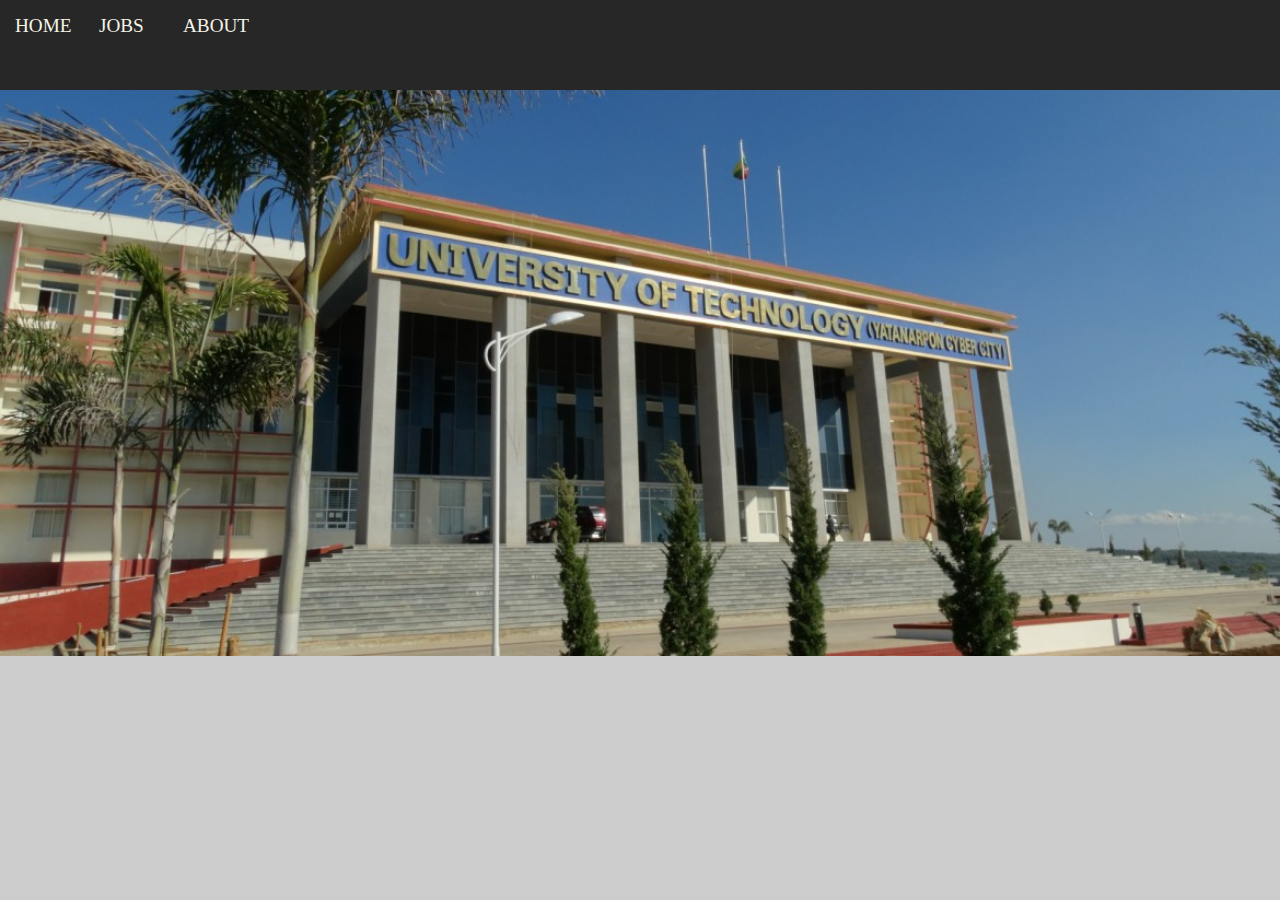
<file: index.html>
<!DOCTYPE html>
<html lang="en">
<head>
<meta charset="utf-8" />
<title>YCC Job Fair</title>

<link rel="stylesheet" href="css/main.css" type="text/css" />
<link rel="stylesheet" href="css/navbar.css" type="text/css" />

</head>

<body id="index" class="home">
        <nav class="navMenu">
            <a href="index.html">Home</a>
            <a href="jobs.html">Jobs</a>
            <a href="about.html">About</a>
            <div class="dot"></div>
        </nav>
        <h1> Hello fell</h1>
        <h2>Ok Job</h2>
</body>
</html>
</file>
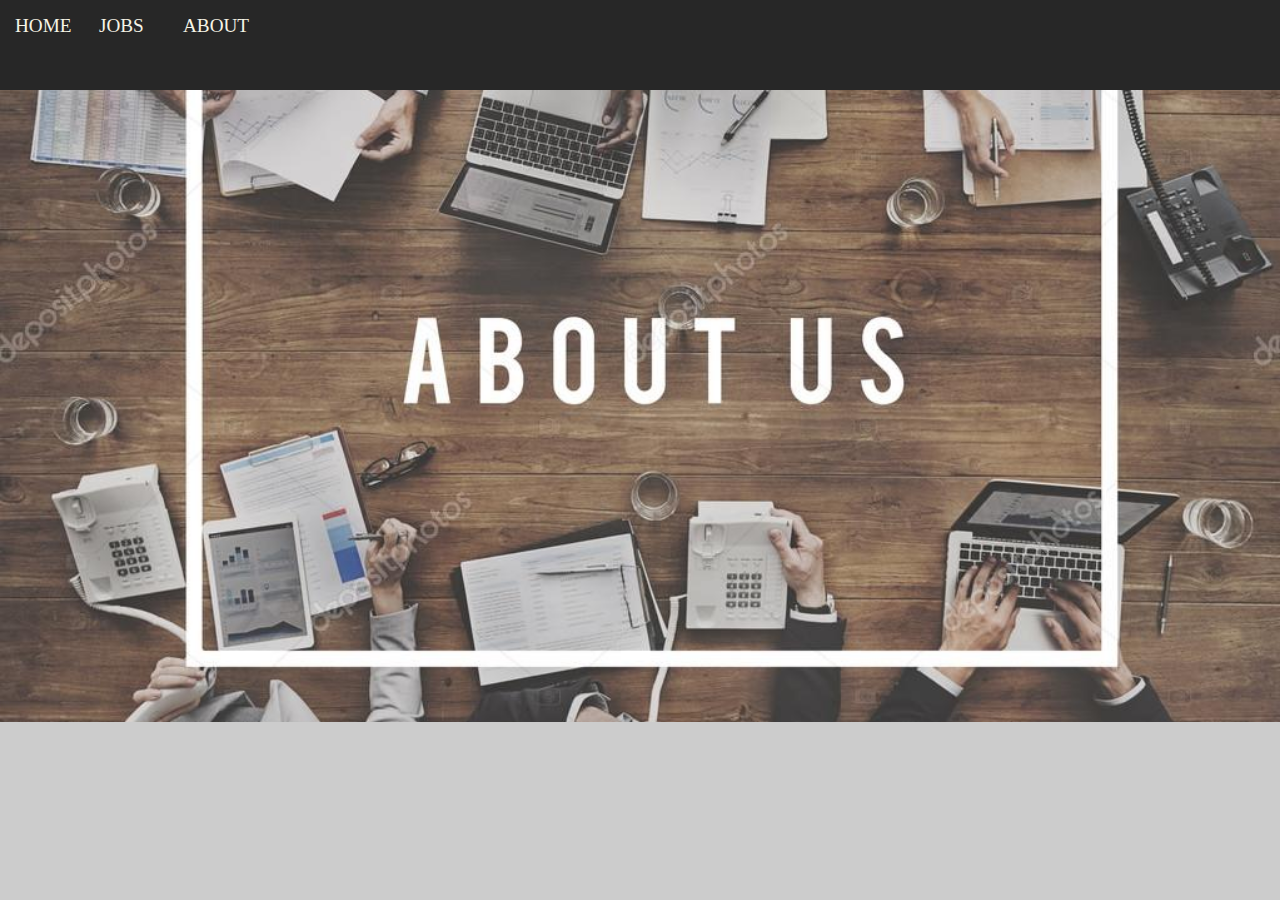
<file: about.html>
<!DOCTYPE html>
<html lang="en">
<head>
<meta charset="utf-8" />
<title>About YCC Job Fair</title>

<link rel="stylesheet" href="css/about.css" type="text/css" />
<link rel="stylesheet" href="css/navbar.css" type="text/css" />

</head>

<body id="index" class="home">
    <nav class="navMenu">
        <a href="index.html">Home</a>
        <a href="jobs.html">Jobs</a>
        <a href="about.html">About</a>
        <div class="dot"></div>
    </nav>
    <div class="about">
        
    </div>
</body>
</html>
</file>
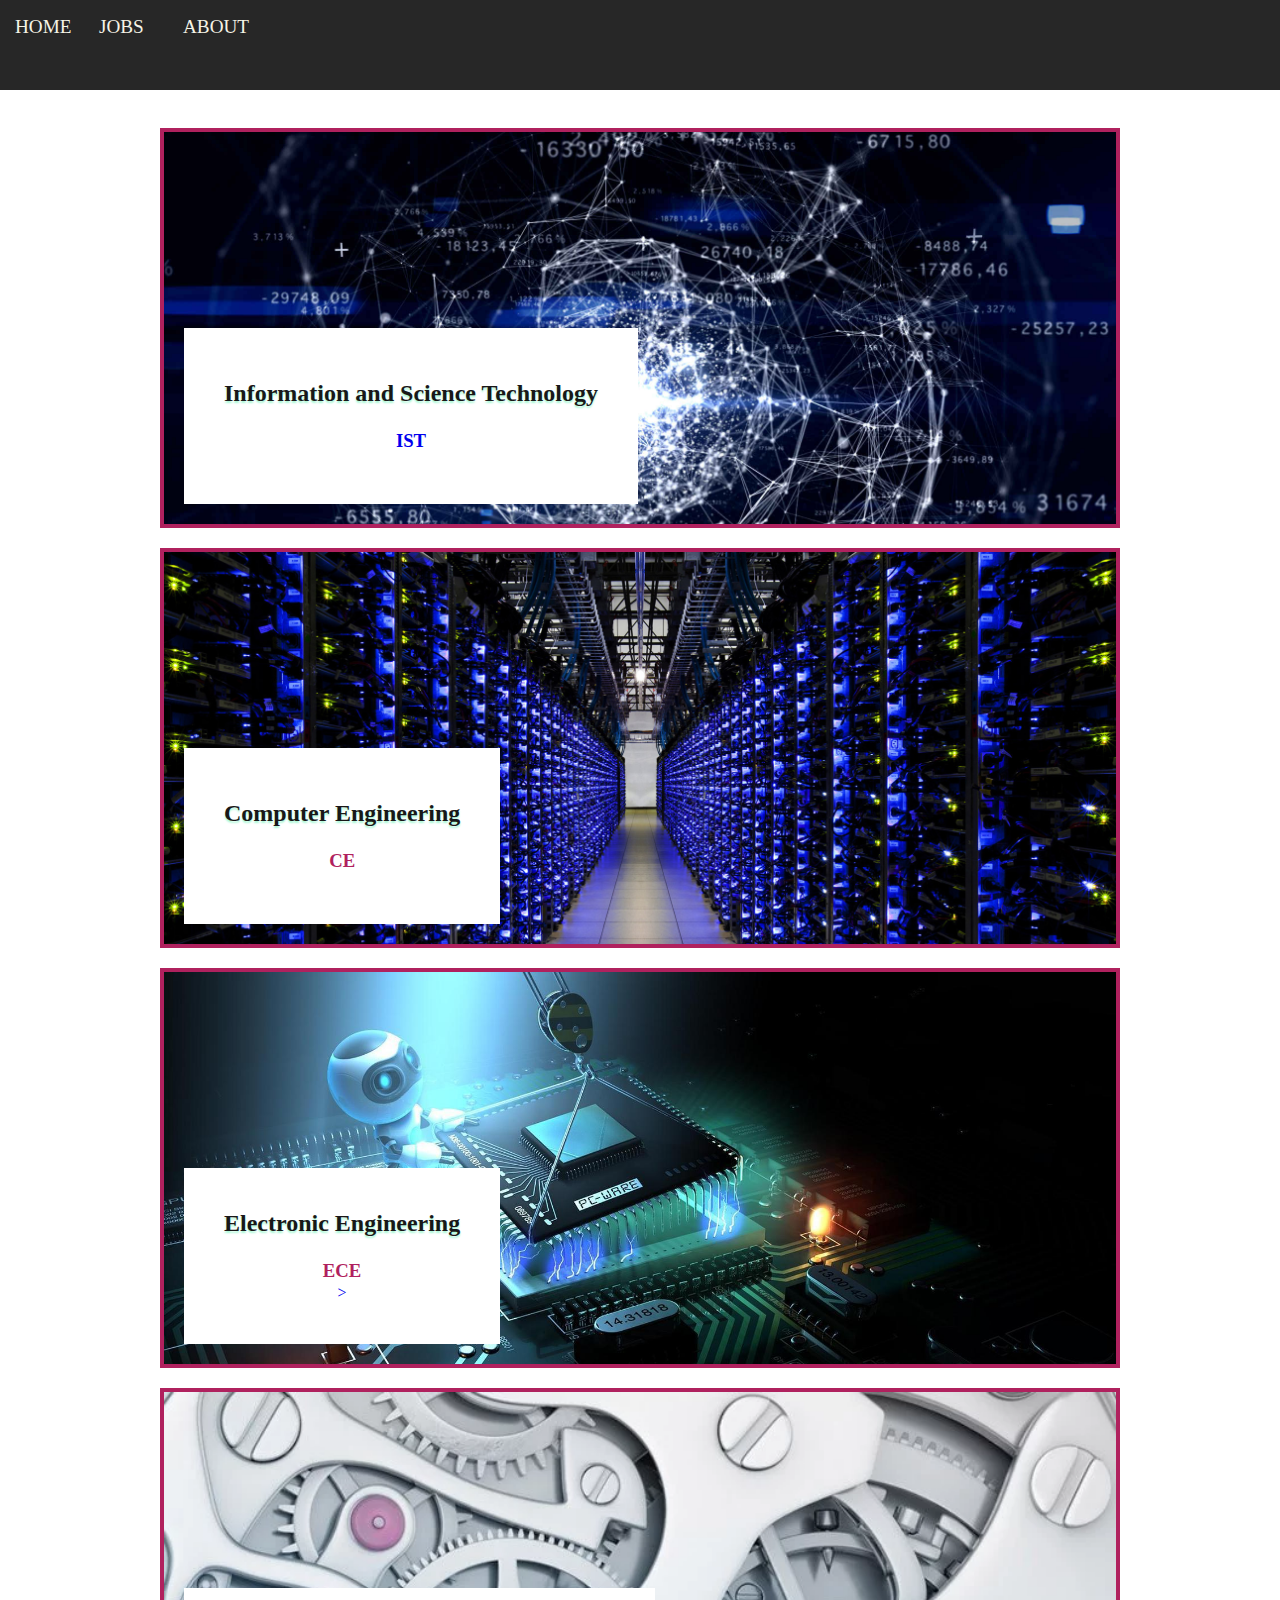
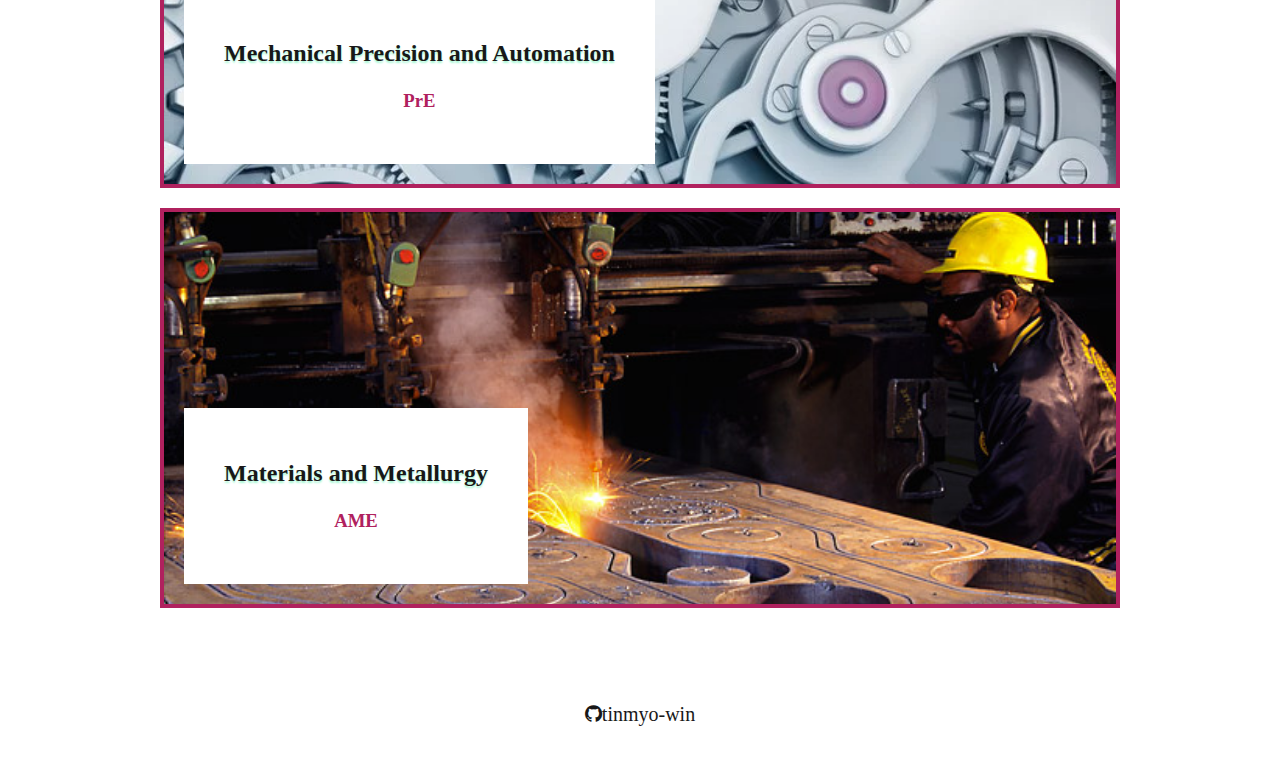
<file: jobs.html>
<!DOCTYPE html>
<html lang="en">
<head>
<meta charset="utf-8" />
<title>YCC Job Fair</title>

<link rel="stylesheet" href="https://cdnjs.cloudflare.com/ajax/libs/font-awesome/4.7.0/css/font-awesome.min.css">
<link rel="stylesheet" href="css/jobs.css" type="text/css" />
<link rel="stylesheet" href="css/navbar.css" type="text/css" />

</head>

<body id="index" class="home">
    <nav class="navMenu">
        <a href="index.html">Home</a>
        <a href="jobs.html">Jobs</a>
        <a href="about.html">About</a>
        <div class="dot"></div>
    </nav>

    <main>
        <a href="https://www.linkedin.com/jobs/software-developer-jobs?position=1&pageNum=0" class="card">
            <div class="inner">
              <h2 class="title">Information and Science Technology</h2>
              <h3>IST</h3>
            </div>
        </a>
              
        <a href="https://www.linkedin.com/jobs/search?keywords=Network%20Engineer&position=1&pageNum=0" class="card card2">
            <div class="inner">
              <h2 class="title">Computer Engineering</h2>
              <h3 class="subtitle">CE</h3>
            </div>
        </a>
      
        <a href="https://www.linkedin.com/jobs/search?keywords=Electronic%20Engineering&location=United%20States&geoId=103644278&trk=public_jobs_jobs-search-bar_search-submit&position=1&pageNum=0" class="card card3">
            <div class="inner">
              <h2 class="title">Electronic Engineering</h2>
              <h3 class="subtitle">ECE</h3>>
            </div>
        </a>

        <a href="https://www.linkedin.com/jobs/search?keywords=Precision%20Machining&location=United%20States&position=1&pageNum=0" class="card card4">
            <div class="inner">
              <h2 class="title">Mechanical Precision and Automation</h2>
              <h3 class="subtitle">PrE</h3>
            </div>
        </a>

        <a href="https://www.linkedin.com/jobs/search?keywords=Metallurgy&location=United%20States&geoId=103644278&trk=public_jobs_jobs-search-bar_search-submit&position=1&pageNum=0" class="card card5">
            <div class="inner">
              <h2 class="title">Materials and Metallurgy</h2>
              <h3 class="subtitle">AME</h3>
            </div>
        </a>

      <main>
        
      <footer>
        <a class="footerLink" href="https://github.com/tinmyo-win"><i class="fa fa-github" style="font-size:20px;">tinmyo-win</i></a>
      </footer>
</body>
</html>
</file>
<file: css/main.css>
body {
    background-image: url("../images/background.jpg");
    background-color: darkcyan;
    background-repeat: no-repeat;
    background-size: cover;
    background-color: #cccccc;
   }
</file>
<file: css/navbar.css>
/*@import url("https://fonts.googleapis.com/css2?family=Montserrat:wght@400;500;600;700&display=swap");

*/


* {
  margin: 0;
  padding: 0;
  -webkit-box-sizing: border-box;
  box-sizing: border-box;
}

.navMenu {
  background: #272727;
  position: absolute;
  width: 100%;
  height: 10%;
  padding: 15px;
  top: 5%;
  left: 50%;
  -webkit-transform: translate(-50%, -50%);
  transform: translate(-50%, -50%);
}

.navMenu a {
  color: #f6f4e6;
  text-decoration: none;
  font-size: 1.2em;
  text-transform: uppercase;
  font-weight: 500;
  display: inline-block;
  width: 80px;
  -webkit-transition: all 0.2s ease-in-out;
  transition: all 0.2s ease-in-out;
}

.navMenu a:hover {
  color: #fddb3a;
}

.navMenu .dot {
  width: 6px;
  height: 6px;
  background: #fddb3a;
  border-radius: 50%;
  opacity: 0;
  -webkit-transform: translateX(30px);
  transform: translateX(30px);
  -webkit-transition: all 0.2s ease-in-out;
  transition: all 0.2s ease-in-out;
}

.navMenu a:nth-child(1):hover ~ .dot {
  -webkit-transform: translateX(30px);
  transform: translateX(30px);
  -webkit-transition: all 0.2s ease-in-out;
  transition: all 0.2s ease-in-out;
  opacity: 1;
}

.navMenu a:nth-child(2):hover ~ .dot {
  -webkit-transform: translateX(110px);
  transform: translateX(110px);
  -webkit-transition: all 0.2s ease-in-out;
  transition: all 0.2s ease-in-out;
  opacity: 1;
}

.navMenu a:nth-child(3):hover ~ .dot {
  -webkit-transform: translateX(200px);
  transform: translateX(200px);
  -webkit-transition: all 0.2s ease-in-out;
  transition: all 0.2s ease-in-out;
  opacity: 1;
}

.navMenu a:nth-child(4):hover ~ .dot {
  -webkit-transform: translateX(285px);
  transform: translateX(285px);
  -webkit-transition: all 0.2s ease-in-out;
  transition: all 0.2s ease-in-out;
  opacity: 1;
}
</file>
<file: css/about.css>
body {
    background-image: url("../images/about.jpg");
    background-color: darkcyan;
    background-repeat: no-repeat;
    background-size: cover;
    background-color: #cccccc;
   }

.about {
    background-size: cover;
    margin-top: 15%;
}
</file>
<file: css/jobs.css>
@mixin media() {
    @media (min-width: 768px) {
        @content;
    }
}

body, html {
  font-family: 'Vollkorn', serif;
  font-weight: 400;
  line-height: 1.3;
  font-size: 16px;
}

.siteTitle {
  display: block;
  font-weight: 900;
  font-size: 30px;
  margin: 20px 0;
  
  @include media {
    font-size: 60px;
  }
}

header,
main,
footer {
  max-width: 960px;
  margin: 0 auto;
}

main {
    margin-top: 10%;
}

.card {
  height: 400px;
  position: relative;
  padding: 20px;
  box-sizing: border-box;
  display: flex;
  align-items: flex-end;
  text-decoration: none;
  border: 4px solid #b0215e;
  margin-bottom: 20px;
  background-image: url('../images/information.jpg');
    background-size: cover;
  
  @include media {
    height: 500px;
  }
}

.inner {
  height: 50%;
  display: flex;
  flex-direction: column;
  justify-content: center;
  align-items: center; 
  background: white;
  box-sizing: border-box;
  padding: 40px;
  
  @include media {
    width: 50%;
    height: 100%;
  }
}

.title {
  font-size: 24px;
  color: black;  
  text-align: center;
  font-weight: 700;
  color: #181818;
  text-shadow: 0px 2px 2px #a6f8d5;
  position: relative;
  margin: 0 0 20px 0;
  
  @include media {
    font-size: 30px;
  }
}

.subtitle {
  color: #b0215e;
  text-align: center;
}

.card2 {
  background-image: url('../images/network.jpg');
}

.card3 {
  background-image: url('../images/electronic.jpg');
}

.card4 {
    background-image: url('../images/precision.webp');
  }

  .card5 {
    background-image: url('../images/metariel.jpg');
  }

footer {
  display: flex;
  justify-content: center;
  margin: 40px 0;
}

.footerLink {
  margin-right: 12px;
  color: #181818;
  text-decoration: none;
  position: relative;
  
  &:after {
    content: "";
    position: absolute;
    width: 100%;
    height: 4px;
    background-color: rgba(#b0215e, 0.3);
    left: 0;
    bottom: 0;
  }
  
  &:last-child {
    margin-right: 0;
  }
}
</file>
